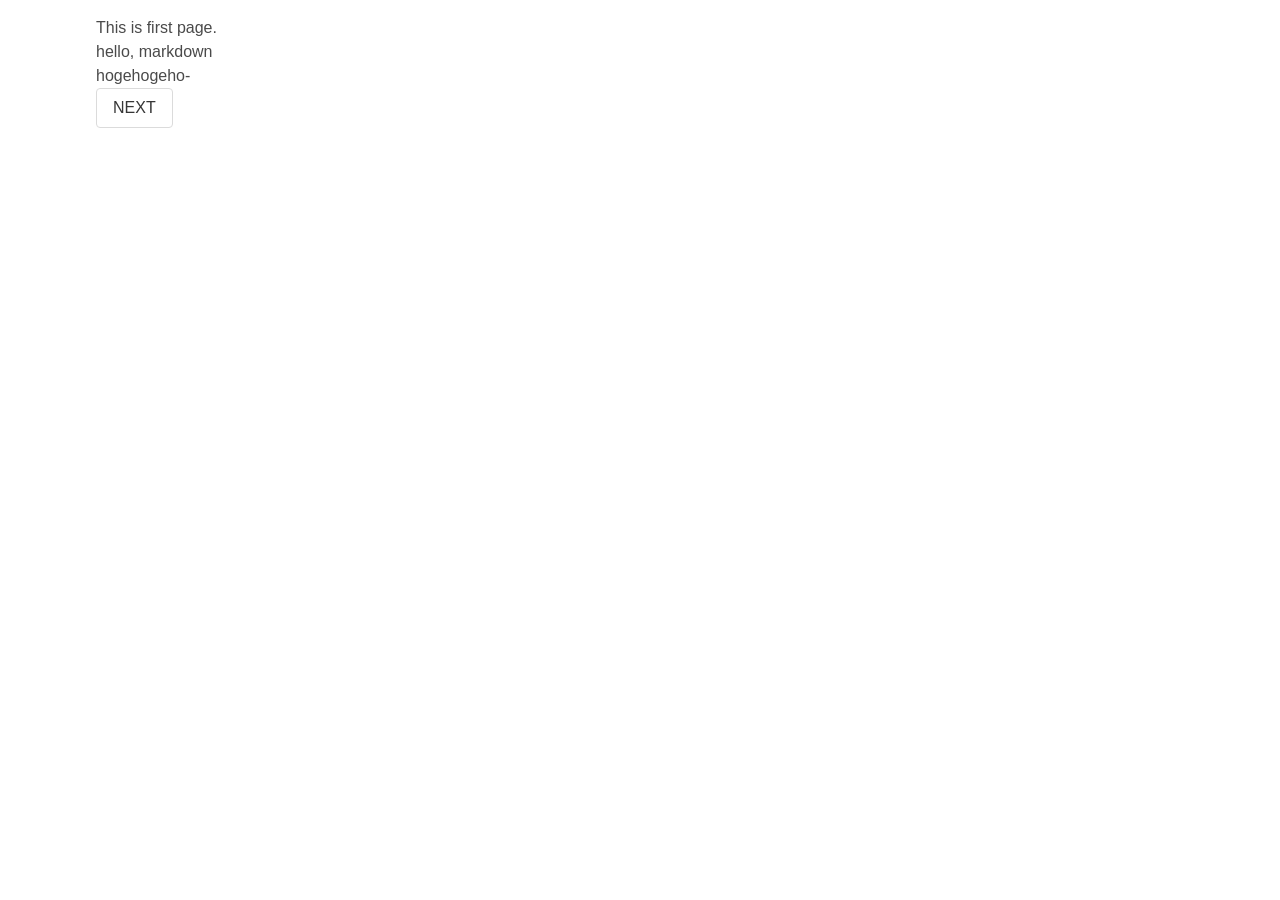
<file: multi_form_client/index.html>
<!DOCTYPE html>
<html>
    <head>
        <meta charset="utf-8">
        <meta name="viewport" content="width=device-width, initial-scale=1">
        <link rel="stylesheet" href="css/bulma.min.css">
        <link rel="stylesheet" href="css/transitions.css">
        <link rel="stylesheet" href="css/emoji.css">
        <!-- <link rel="stylesheet" href="css/style.css"> -->
        <link rel="stylesheet/less" type="text/css" href="css/style.less" />
        <title>Hello Forms!</title>
    </head>
    <body>

        <multiform id="app"></multiform>

        <script src="js/less.min.js"></script>

        <script src="js/jquery-3.4.1.min.js"></script>
        <script src="js/animateTransition.min.js"></script>
        <!-- <script src="js/axios.min.js"></script> -->
        <script src="js/markdown.js"></script>

        <script type="riot/tag" src="js/tag/date.tag.html"></script>
        <script type="riot/tag" src="js/tag/text.tag.html"></script>
        <script type="riot/tag" src="js/tag/page.tag.html"></script>
        <script type="riot/tag" src="js/tag/markdown.tag.html"></script>
        <script type="riot/tag" src="js/tag/multiform.tag.html"></script>
        <script src="js/riot+compiler.min.js"></script>

        <script src="js/main.js"></script>
        <script>
            $(function(){
                const event = riot.observable();
                riot.mount('#app', {biz: biz, event: event, config: config});
            });
        </script>

</body>
</html>
</file>
<file: multi_form_client/css/transitions.css>
/*
* Set of default transitions. Inspired by the Moobile page transitions: http://moobilejs.com
*/
html, body {
    height: 100%;
    overflow: hidden;
}

body {
    margin: 0;

    /* Default iOS settings */
    -webkit-text-size-adjust: 100%;
    -webkit-touch-callout: none;
    -webkit-tap-highlight-color: rgba(0, 0, 0, 0);

    /* Enable WP8 fastclick */
    -ms-touch-action: none;
    -ms-touch-select: none;
}

.transition-overlay {
    position: fixed;
    z-index: 1000;
    left:0;
    top:0;
    width: 100%;
    height: 100%;
    /*background-color: rgba(0, 0, 0, 0.5);*/
}
.transition-view-to-show {
    /* overflow:auto causes screen flickering on android but changing overflow method during animation could cause flickering on iOS :) */
    overflow: visible !important;
}
/* ==========================================================================
/* Slide */
/* ==========================================================================*/


/*@-webkit-keyframes slide-in {*/
    /*from { opacity: 0.999 }*/
    /*to   { opacity: 0.998 }*/
/*}*/
/*@-moz-keyframes slide-in {*/
    /*from { opacity: 0.999 }*/
    /*to   { opacity: 0.998 }*/
/*}*/
/*@-ms-keyframes slide-in {*/
    /*from { opacity: 0.999 }*/
    /*to   { opacity: 0.998 }*/
/*}*/
/*@-o-keyframes slide-in {*/
    /*from { opacity: 0.999 }*/
    /*to   { opacity: 0.998 }*/
/*}*/
/*@keyframes slide-in {*/
    /*from { opacity: 0.999 }*/
    /*to   { opacity: 0.998 }*/
/*}*/

/*.transition-slide-in {*/
    /*-webkit-transform: translate3d(0, 0, 0);*/
    /*-webkit-animation: slide-in 3600ms 1 cubic-bezier(0.5, 0.1, 0.5, 1.0);*/
    /*-moz-animation: slide-in 36000ms 1 cubic-bezier(0.5, 0.1, 0.5, 1.0);*/
    /*-ms-animation: slide-in 36000ms 1 cubic-bezier(0.5, 0.1, 0.5, 1.0);*/
    /*-o-animation: slide-in 36000ms 1 cubic-bezier(0.5, 0.1, 0.5, 1.0);*/
    /*animation: slide-in 3600ms 1 cubic-bezier(0.5, 0.1, 0.5, 1.0);*/
/*}*/

/*.slide-in-transition-view-to-show, .slide-in-transition-view-to-hide {*/
    /*-webkit-transition:-webkit-transform 3500ms cubic-bezier(0.5, 0.1, 0.5, 1.0);*/
    /*-moz-transition:-moz-transform 35000ms cubic-bezier(0.5, 0.1, 0.5, 1.0);*/
    /*-ms-transition:-ms-transform 35000ms cubic-bezier(0.5, 0.1, 0.5, 1.0);*/
    /*-o-transition:-o-transform 35000ms cubic-bezier(0.5, 0.1, 0.5, 1.0);*/
    /*transition:transform 3500ms cubic-bezier(0.5, 0.1, 0.5, 1.0);*/
/*}*/

/*.slide-in-transition-view-to-show {*/
    /*-webkit-transform: translate3d(100%, 0, 0);*/
    /*-moz-transform: translate3d(100%, 0, 0);*/
    /*-ms-transform: translate3d(100%, 0, 0);*/
    /*-o-transform: translate3d(100%, 0, 0);*/
    /*transform: translate3d(100%, 0, 0);*/
/*}*/

/*.slide-in-transition-view-to-hide {*/
    /*-webkit-transform: translate3d(0, 0, 0);*/
    /*-moz-transform: translate3d(0, 0, 0);*/
    /*-ms-transform: translate3d(0, 0, 0);*/
    /*-o-transform: translate3d(0, 0, 0);*/
    /*transform: translate3d(0, 0, 0);*/
/*}*/

/*.transition-slide-in .slide-in-transition-view-to-show {*/
    /*-webkit-transform: translate3d(0, 0, 0);*/
    /*-moz-transform: translate3d(0, 0, 0);*/
    /*-ms-transform: translate3d(0, 0, 0);*/
    /*-o-transform: translate3d(0, 0, 0);*/
    /*transform: translate3d(0, 0, 0);*/
/*}*/

/*.transition-slide-in .slide-in-transition-view-to-hide {*/
    /*-webkit-transform: translate3d(-100%, 0, 0);*/
    /*-moz-transform: translate3d(-100%, 0, 0);*/
    /*-ms-transform: translate3d(-100%, 0, 0);*/
    /*-o-transform: translate3d(-100%, 0, 0);*/
    /*transform: translate3d(-100%, 0, 0);*/
/*}*/

/**/

@-webkit-keyframes slide-in {
    from { -webkit-transform: translate3d(0, 0, 0); }
    to   { -webkit-transform: translate3d(-100%, 0, 0); }
}

@-moz-keyframes slide-in {
    from { -moz-transform: translate3d(0, 0, 0); }
    to   { -moz-transform: translate3d(-100%, 0, 0); }
}
@-ms-keyframes slide-in {
    from { -ms-transform: translate3d(0, 0, 0); }
    to   { -ms-transform: translate3d(-100%, 0, 0); }
}
@-o-keyframes slide-in {
    from { -o-transform: translate3d(0, 0, 0); }
    to   { -o-transform: translate3d(-100%, 0, 0); }
}
@keyframes slide-in {
    from { transform: translate3d(0, 0, 0); }
    to   { transform: translate3d(-100%, 0, 0); }
}

.transition-slide-in {
    -webkit-animation: slide-in 350ms 1 cubic-bezier(0.5, 0.1, 0.5, 1.0);
    -moz-animation: slide-in 350ms 1 cubic-bezier(0.5, 0.1, 0.5, 1.0);
    -ms-animation: slide-in 350ms 1 cubic-bezier(0.5, 0.1, 0.5, 1.0);
    -o-animation: slide-in 350ms 1 cubic-bezier(0.5, 0.1, 0.5, 1.0);
    animation: slide-in 350ms 1 cubic-bezier(0.5, 0.1, 0.5, 1.0);
    overflow: visible !important;
}

.transition-slide-in .slide-in-transition-view-to-show {
    -webkit-transform: translate3d(100%, 0, 0);
    -moz-transform: translate3d(100%, 0, 0);
    -ms-transform: translate3d(100%, 0, 0);
    -o-transform: translate3d(100%, 0, 0);
    transform: translate3d(100%, 0, 0);
}

.transition-slide-in .slide-in-transition-view-to-hide {
    -webkit-transform: translate3d(0, 0, 0);
    -moz-transform: translate3d(0, 0, 0);
    -ms-transform: translate3d(0, 0, 0);
    -o-transform: translate3d(0, 0, 0);
    transform: translate3d(0, 0, 0);
}

/* Transition Slide (out)
-----------------------------------------------------------------------------*/

@-webkit-keyframes slide-out {
    from { -webkit-transform: translate3d(-100%, 0, 0); }
    to   { -webkit-transform: translate3d(0, 0, 0); }
}
@-moz-keyframes slide-out {
    from { -moz-transform: translate3d(-100%, 0, 0); }
    to   { -moz-transform: translate3d(0, 0, 0); }
}
@-ms-keyframes slide-out {
    from { -ms-transform: translate3d(-100%, 0, 0); }
    to   { -ms-transform: translate3d(0, 0, 0); }
}
@-o-keyframes slide-out {
    from { -o-transform: translate3d(-100%, 0, 0); }
    to   { -o-transform: translate3d(0, 0, 0); }
}
@keyframes slide-out {
    from { transform: translate3d(-100%, 0, 0); }
    to   { transform: translate3d(0, 0, 0); }
}

.transition-slide-out {
    -webkit-animation: slide-out 350ms 1 cubic-bezier(0.5, 0.1, 0.5, 1.0);
    -moz-animation: slide-out 350ms 1 cubic-bezier(0.5, 0.1, 0.5, 1.0);
    -ms-animation: slide-out 350ms 1 cubic-bezier(0.5, 0.1, 0.5, 1.0);
    -o-animation: slide-out 350ms 1 cubic-bezier(0.5, 0.1, 0.5, 1.0);
    animation: slide-out 350ms 1 cubic-bezier(0.5, 0.1, 0.5, 1.0);
    overflow: visible !important;
}

.transition-slide-out .slide-out-transition-view-to-show {
    -webkit-transform: translate3d(0, 0, 0);
    -moz-transform: translate3d(0, 0, 0);
    -ms-transform: translate3d(0, 0, 0);
    -o-transform: translate3d(0, 0, 0);
    transform: translate3d(0, 0, 0);
}

.transition-slide-out .slide-out-transition-view-to-hide {
    -webkit-transform: translate3d(100%,0, 0);
    -moz-transform: translate3d(100%, 0, 0);
    -ms-transform: translate3d(100%, 0, 0);
    -o-transform: translate3d(100%, 0, 0);
    transform: translate3d(100%, 0, 0);
}

/* ==========================================================================*/
/* Alternative Slide animation (to solve issue on android 4.1) */
/* ==========================================================================*/













/* ==========================================================================*/
/* Fade */
/* ==========================================================================*/

/* Transition Fade (in)
-----------------------------------------------------------------------------*/

@-webkit-keyframes fade-in {
    from { opacity: 0; }
    to   { opacity: 1; }
}
@-moz-keyframes fade-in {
    from { opacity: 0; }
    to   { opacity: 1; }
}
@-ms-keyframes fade-in {
    from { opacity: 0; }
    to   { opacity: 1; }
}
@-o-keyframes fade-in {
    from { opacity: 0; }
    to   { opacity: 1; }
}
@keyframes fade-in {
    from { opacity: 0; }
    to   { opacity: 1; }
}
.transition-fade-in .fade-in-transition-view-to-show {
    -webkit-animation: fade-in 350ms 1 cubic-bezier(0.5, 0.1, 0.5, 1.0);
    -moz-animation: fade-in 350ms 1 cubic-bezier(0.5, 0.1, 0.5, 1.0);
    -ms-animation: fade-in 350ms 1 cubic-bezier(0.5, 0.1, 0.5, 1.0);
    -o-animation: fade-in 350ms 1 cubic-bezier(0.5, 0.1, 0.5, 1.0);
    animation: fade-in 350ms 1 cubic-bezier(0.5, 0.1, 0.5, 1.0);
    z-index: 100;
}

.transition-fade-in .fade-in-transition-view-to-hide {
    z-index: 50;
}

/* Transition Fade (out)
-----------------------------------------------------------------------------*/

@-webkit-keyframes fade-out {
    from { opacity: 1; }
    to   { opacity: 0; }
}
@-moz-keyframes fade-out {
    from { opacity: 1; }
    to   { opacity: 0; }
}
@-ms-keyframes fade-out {
    from { opacity: 1; }
    to   { opacity: 0; }
}
@-o-keyframes fade-out {
    from { opacity: 1; }
    to   { opacity: 0; }
}
@keyframes fade-out {
    from { opacity: 1; }
    to   { opacity: 0; }
}
.transition-fade-out {
    -webkit-transform: translate3d(0, 0, 0);
}
.transition-fade-out .fade-out-transition-view-to-show {
    z-index: 50;
}

.transition-fade-out .fade-out-transition-view-to-hide {
    -webkit-transform: translate3d(0, 0, 0);
    -webkit-animation: fade-out 350ms 1 cubic-bezier(0.5, 0.1, 0.5, 1.0);
    -moz-animation: fade-out 350ms 1 cubic-bezier(0.5, 0.1, 0.5, 1.0);
    -ms-animation: fade-out 350ms 1 cubic-bezier(0.5, 0.1, 0.5, 1.0);
    -o-animation: fade-out 350ms 1 cubic-bezier(0.5, 0.1, 0.5, 1.0);
    animation: fade-out 350ms 1 cubic-bezier(0.5, 0.1, 0.5, 1.0);
    z-index: 100;
}

/* ==========================================================================*/
/* Cover */
/* ==========================================================================*/

/* Transition Cover (in)
-----------------------------------------------------------------------------*/

@-webkit-keyframes cover-in {
    from { -webkit-transform: translate3d(0, 100%, 0); }
    to   { -webkit-transform: translate3d(0, 0, 0); }
}
@-moz-keyframes cover-in {
    from { -moz-transform: translate3d(0, 100%, 0); }
    to   { -moz-transform: translate3d(0, 0, 0); }
}
@-ms-keyframes cover-in {
    from { -ms-transform: translate3d(0, 100%, 0); }
    to   { -ms-transform: translate3d(0, 0, 0); }
}
@-o-keyframes cover-in {
    from { -o-transform: translate3d(0, 100%, 0); }
    to   { -o-transform: translate3d(0, 0, 0); }
}
@keyframes cover-in {
    from { transform: translate3d(0, 100%, 0); }
    to   { transform: translate3d(0, 0, 0); }
}

.transition-cover-in {
    overflow: hidden;
}

.transition-cover-in .cover-in-transition-view-to-show {
    -webkit-animation: cover-in 400ms 1 cubic-bezier(0.5, 0.1, 0.5, 1.0);
    -moz-animation: cover-in 400ms 1 cubic-bezier(0.5, 0.1, 0.5, 1.0);
    -ms-animation: cover-in 400ms 1 cubic-bezier(0.5, 0.1, 0.5, 1.0);
    -o-animation: cover-in 400ms 1 cubic-bezier(0.5, 0.1, 0.5, 1.0);
    animation: cover-in 400ms 1 cubic-bezier(0.5, 0.1, 0.5, 1.0);
    z-index: 100;
}

.transition-cover-in .cover-in-transition-view-to-hide {
    -webkit-transform: translate3d(0, 0, 0);
    z-index: 50;
}

/* Transition Cover (out)
-----------------------------------------------------------------------------*/

@-webkit-keyframes cover-out {
    from { -webkit-transform: translate3d(0, 0, 0); }
    to   { -webkit-transform: translate3d(0, 100%, 0); }
}
@-moz-keyframes cover-out {
    from { -moz-transform: translate3d(0, 0, 0); }
    to   { -moz-transform: translate3d(0, 100%, 0); }
}
@-ms-keyframes cover-out {
    from { -ms-transform: translate3d(0, 0, 0); }
    to   { -ms-transform: translate3d(0, 100%, 0); }
}
@-o-keyframes cover-out {
    from { -o-transform: translate3d(0, 0, 0); }
    to   { -o-transform: translate3d(0, 100%, 0); }
}
@keyframes cover-out {
    from { transform: translate3d(0, 0, 0); }
    to   { transform: translate3d(0, 100%, 0); }
}

.transition-cover-out {
    overflow: hidden;
}

.transition-cover-out .cover-out-transition-view-to-show {
    -webkit-transform: translate3d(0, 0, 0);
    z-index: 50;
}

.transition-cover-out .cover-out-transition-view-to-hide {
    -webkit-animation: cover-out 400ms 1 cubic-bezier(0.5, 0.1, 0.5, 1.0);
    -moz-animation: cover-out 400ms 1 cubic-bezier(0.5, 0.1, 0.5, 1.0);
    -ms-animation: cover-out 400ms 1 cubic-bezier(0.5, 0.1, 0.5, 1.0);
    -o-animation: cover-out 400ms 1 cubic-bezier(0.5, 0.1, 0.5, 1.0);
    animation: cover-out 400ms 1 cubic-bezier(0.5, 0.1, 0.5, 1.0);
    z-index: 100;
}



/* ==========================================================================*/
/* Cover_right */
/* ==========================================================================*/

/* Transition Cover_right - (in)
-----------------------------------------------------------------------------*/

@-webkit-keyframes cover-right-in {
    from { -webkit-transform: translate3d(100%, 0, 0); }
    to   { -webkit-transform: translate3d(0, 0, 0); }
}
@-moz-keyframes cover-right-in {
    from { -moz-transform: translate3d(100%, 0, 0); }
    to   { -moz-transform: translate3d(0, 0, 0); }
}
@-ms-keyframes cover-right-in {
    from { -ms-transform: translate3d(100%, 0, 0); }
    to   { -ms-transform: translate3d(0, 0, 0); }
}
@-o-keyframes cover-right-in {
    from { -o-transform: translate3d(100%, 0, 0); }
    to   { -o-transform: translate3d(0, 0, 0); }
}
@keyframes cover-right-in {
    from { transform: translate3d(100%, 0, 0); }
    to   { transform: translate3d(0, 0, 0); }
}

.transition-cover-right-in .cover-right-in-transition-view-to-show {
    -webkit-animation: cover-right-in 400ms 1 cubic-bezier(0.5, 0.1, 0.5, 1.0);
    -moz-animation: cover-right-in 400ms 1 cubic-bezier(0.5, 0.1, 0.5, 1.0);
    -ms-animation: cover-right-in 400ms 1 cubic-bezier(0.5, 0.1, 0.5, 1.0);
    -o-animation: cover-right-in 400ms 1 cubic-bezier(0.5, 0.1, 0.5, 1.0);
    animation: cover-right-in 400ms 1 cubic-bezier(0.5, 0.1, 0.5, 1.0);
    z-index: 100;
}

.transition-cover-right-in .cover-right-in-transition-view-to-hide {
    -webkit-transform: translate3d(0, 0, 0);
    z-index: 50;
}

/* Transition Cover_right  (out)
-----------------------------------------------------------------------------*/

@-webkit-keyframes cover-right-out {
    from { -webkit-transform: translate3d(0, 0, 0); }
    to   { -webkit-transform: translate3d(100%, 0, 0); }
}
@-moz-keyframes cover-right-out {
    from { -moz-transform: translate3d(0, 0, 0); }
    to   { -moz-transform: translate3d(100%, 0, 0); }
}
@-ms-keyframes cover-right-out {
    from { -ms-transform: translate3d(0, 0, 0); }
    to   { -ms-transform: translate3d(100%, 0, 0); }
}
@-o-keyframes cover-right-out {
    from { -o-transform: translate3d(0, 0, 0); }
    to   { -o-transform: translate3d(100%, 0, 0); }
}
@keyframes cover-right-out {
    from { transform: translate3d(0, 0, 0); }
    to   { transform: translate3d(100%, 0, 0); }
}

.transition-cover-right-out .cover-right-out-transition-view-to-show {
    -webkit-transform: translate3d(0, 0, 0);
    z-index: 50;

}

.transition-cover-right-out .cover-right-out-transition-view-to-hide {
    -webkit-animation: cover-right-out 400ms 1 cubic-bezier(0.5, 0.1, 0.5, 1.0);
    -moz-animation: cover-right-out 400ms 1 cubic-bezier(0.5, 0.1, 0.5, 1.0);
    -ms-animation: cover-right-out 400ms 1 cubic-bezier(0.5, 0.1, 0.5, 1.0);
    -o-animation: cover-right-out 400ms 1 cubic-bezier(0.5, 0.1, 0.5, 1.0);
    animation: cover-right-out 400ms 1 cubic-bezier(0.5, 0.1, 0.5, 1.0);
    z-index: 100;
}


/* ==========================================================================*/
/* Cover_left */
/* ==========================================================================*/

/* Transition Cover_left - (in)
-----------------------------------------------------------------------------*/

@-webkit-keyframes cover-left-in {
    from { -webkit-transform: translate3d(-100%, 0, 0); }
    to   { -webkit-transform: translate3d(0, 0, 0); }
}
@-moz-keyframes cover-left-in {
    from { -moz-transform: translate3d(-100%, 0, 0); }
    to   { -moz-transform: translate3d(0, 0, 0); }
}
@-ms-keyframes cover-left-in {
    from { -ms-transform: translate3d(-100%, 0, 0); }
    to   { -ms-transform: translate3d(0, 0, 0); }
}
@-o-keyframes cover-left-in {
    from { -o-transform: translate3d(-100%, 0, 0); }
    to   { -o-transform: translate3d(0, 0, 0); }
}
@keyframes cover-left-in {
    from { transform: translate3d(-100%, 0, 0); }
    to   { transform: translate3d(0, 0, 0); }
}

.transition-cover-left-in .cover-left-in-transition-view-to-show {
    -webkit-animation: cover-left-in 400ms 1 cubic-bezier(0.5, 0.1, 0.5, 1.0);
    -moz-animation: cover-left-in 400ms 1 cubic-bezier(0.5, 0.1, 0.5, 1.0);
    -ms-animation: cover-left-in 400ms 1 cubic-bezier(0.5, 0.1, 0.5, 1.0);
    -o-animation: cover-left-in 400ms 1 cubic-bezier(0.5, 0.1, 0.5, 1.0);
    animation: cover-left-in 400ms 1 cubic-bezier(0.5, 0.1, 0.5, 1.0);
    z-index: 100;
}

.transition-cover-left-in .cover-left-in-transition-view-to-hide {
    -webkit-transform: translate3d(0, 0, 0);
    z-index: 50;
}

/* Transition Cover_left  (out)
-----------------------------------------------------------------------------*/

@-webkit-keyframes cover-left-out {
    from { -webkit-transform: translate3d(0, 0, 0); }
    to   { -webkit-transform: translate3d(-100%, 0, 0); }
}
@-moz-keyframes cover-left-out {
    from { -moz-transform: translate3d(0, 0, 0); }
    to   { -moz-transform: translate3d(-100%, 0, 0); }
}
@-ms-keyframes cover-left-out {
    from { -ms-transform: translate3d(0, 0, 0); }
    to   { -ms-transform: translate3d(-100%, 0, 0); }
}
@-o-keyframes cover-left-out {
    from { -o-transform: translate3d(0, 0, 0); }
    to   { -o-transform: translate3d(-100%, 0, 0); }
}
@keyframes cover-left-out {
    from { transform: translate3d(0, 0, 0); }
    to   { transform: translate3d(-100%, 0, 0); }
}

.transition-cover-left-out .cover-left-out-transition-view-to-show {
    -webkit-transform: translate3d(0, 0, 0);
    z-index: 50;

}

.transition-cover-left-out .cover-left-out-transition-view-to-hide {
    -webkit-animation: cover-left-out 400ms 1 cubic-bezier(0.5, 0.1, 0.5, 1.0);
    -moz-animation: cover-left-out 400ms 1 cubic-bezier(0.5, 0.1, 0.5, 1.0);
    -ms-animation: cover-left-out 400ms 1 cubic-bezier(0.5, 0.1, 0.5, 1.0);
    -o-animation: cover-left-out 400ms 1 cubic-bezier(0.5, 0.1, 0.5, 1.0);
    animation: cover-left-out 400ms 1 cubic-bezier(0.5, 0.1, 0.5, 1.0);
    z-index: 100;
}

/* ==========================================================================*/
/* Cover_double */
/* ==========================================================================*/

/* Transition cover_double - (in)
-----------------------------------------------------------------------------*/

@-webkit-keyframes cover-double-in {
    from { -webkit-transform: translate3d(100%, 0, 0); }
    to   { -webkit-transform: translate3d(0, 0, 0); }
}
@-moz-keyframes cover-double-in {
    from { -moz-transform: translate3d(100%, 0, 0); }
    to   { -moz-transform: translate3d(0, 0, 0); }
}
@-ms-keyframes cover-double-in {
    from { -ms-transform: translate3d(100%, 0, 0); }
    to   { -ms-transform: translate3d(0, 0, 0); }
}
@-o-keyframes cover-double-in {
    from { -o-transform: translate3d(100%, 0, 0); }
    to   { -o-transform: translate3d(0, 0, 0); }
}
@keyframes cover-double-in {
    from { transform: translate3d(100%, 0, 0); }
    to   { transform: translate3d(0, 0, 0); }
}

.transition-cover-double-in .cover-double-in-transition-view-to-show {
    -webkit-animation: cover-double-in 400ms 1 cubic-bezier(0.5, 0.1, 0.5, 1.0);
    -moz-animation: cover-double-in 400ms 1 cubic-bezier(0.5, 0.1, 0.5, 1.0);
    -ms-animation: cover-double-in 400ms 1 cubic-bezier(0.5, 0.1, 0.5, 1.0);
    -o-animation: cover-double-in 400ms 1 cubic-bezier(0.5, 0.1, 0.5, 1.0);
    animation: cover-double-in 400ms 1 cubic-bezier(0.5, 0.1, 0.5, 1.0);
    z-index: 100;
}

.transition-cover-double-in .cover-double-in-transition-view-to-hide {
    -webkit-transform: translate3d(0, 0, 0);
    z-index: 50;
    background: #7f7f7f;
    -webkit-transition-property: background;
    -webkit-transition-duration: 1s;
    -webkit-transition-timing-function: ease;
    -webkit-filter: grayscale(1);
}

/* Transition cover_double  (out)
-----------------------------------------------------------------------------*/

@-webkit-keyframes cover-double-out {
    from { -webkit-transform: translate3d(-100%, 0, 0); }
    to   { -webkit-transform: translate3d(0, 0, 0); }
}
@-moz-keyframes cover-double-out {
    from { -moz-transform: translate3d(-100%, 0, 0); }
    to   { -moz-transform: translate3d(0, 0, 0); }
}
@-ms-keyframes cover-double-out {
    from { -ms-transform: translate3d(-100%, 0, 0); }
    to   { -ms-transform: translate3d(0, 0, 0); }
}
@-o-keyframes cover-double-out {
    from { -o-transform: translate3d(-100%, 0, 0); }
    to   { -o-transform: translate3d(0, 0, 0); }
}
@keyframes cover-double-out {
    from { transform: translate3d(-100%, 0, 0); }
    to   { transform: translate3d(0, 0, 0); }
}

.transition-cover-double-out .cover-double-out-transition-view-to-show {
    -webkit-animation: cover-double-out 400ms 1 cubic-bezier(0.5, 0.1, 0.5, 1.0);
    -moz-animation: cover-double-out 400ms 1 cubic-bezier(0.5, 0.1, 0.5, 1.0);
    -ms-animation: cover-double-out 400ms 1 cubic-bezier(0.5, 0.1, 0.5, 1.0);
    -o-animation: cover-double-out 400ms 1 cubic-bezier(0.5, 0.1, 0.5, 1.0);
    animation: cover-double-out 400ms 1 cubic-bezier(0.5, 0.1, 0.5, 1.0);
    z-index: 100;

}

.transition-cover-double-out .cover-double-out-transition-view-to-hide {
    -webkit-transform: translate3d(0, 0, 0);
    z-index: 50;
    background: #7f7f7f;

    -webkit-transition-property: background;
    -webkit-transition-duration: 1s;
    -webkit-transition-timing-function: ease;
    -webkit-filter: grayscale(1);
}
/* ==========================================================================*/
/* revolution */
/* ==========================================================================*/

/* Transition revolution - (in)
-----------------------------------------------------------------------------*/

@-webkit-keyframes revolution-in {
    from { -webkit-transform: rotateY(0deg); }
    to   { -webkit-transform: rotateY(180deg); }
}
@-moz-keyframes revolution-in {
    from { -moz-transform: rotateY(0deg); }
    to   { -moz-transform: rotateY(180deg); }
}
@-ms-keyframes revolution-in {
    from { -ms-transform: rotateY(0deg); }
    to   { -ms-transform: rotateY(180deg); }
}
@-o-keyframes revolution-in {
    from { -o-transform: rotateY(0deg); }
    to   { -o-transform: rotateY(180deg); }
}
@keyframes revolution-in {
    from { transform: rotateY(0deg); }
    to   { transform: rotateY(180deg); }
}
.revolution-in-transition-view-to-show {
    display: block;
    -webkit-transform: rotateY(180deg);
    -moz-transform: rotateY(180deg);
    -ms-transform: rotateY(180deg);
    -o-transform: rotateY(180deg);
    transform: rotateY(180deg);

    -webkit-backface-visibility: hidden;
    -moz-backface-visibility: hidden;
    -ms-backface-visibility: hidden;
    backface-visibility: hidden;
}

.revolution-in-transition-view-to-hide {
    display: block;
    -webkit-transform: rotateY(0);
    -moz-transform: rotateY(0);
    -ms-transform: rotateY(0);
    -o-transform: rotateY(0);
    transform: rotateY(0);

    -webkit-backface-visibility: hidden;
    -moz-backface-visibility: hidden;
    -ms-backface-visibility: hidden;
    backface-visibility: hidden;
}
.transition-revolution-in{
    -webkit-animation: revolution-in 400ms 1 cubic-bezier(0.5, 0.1, 0.5, 1.0);
    -moz-animation: revolution-in 400ms 1 cubic-bezier(0.5, 0.1, 0.5, 1.0);
    -ms-animation: revolution-in 400ms 1 cubic-bezier(0.5, 0.1, 0.5, 1.0);
    -o-animation: revolution-in 400ms 1 cubic-bezier(0.5, 0.1, 0.5, 1.0);
    animation: revolution-in 400ms 1 cubic-bezier(0.5, 0.1, 0.5, 1.0);

    -webkit-transform-style: preserve-3d;
    -moz-transform-style: preserve-3d;
    -ms-transform-style: preserve-3d;
    -o-transform-style: preserve-3d;
    transform-style: preserve-3d;

    -webkit-perspective: 1000;
    -moz-perspective: 1000;
    -ms-perspective: 1000;
    perspective: 1000;
}

/* Transition revolution  (out)
-----------------------------------------------------------------------------*/

@-webkit-keyframes revolution-out {
    from { -webkit-transform: rotateY(180deg); }
    to   { -webkit-transform: rotateY(0deg); }
}
@-moz-keyframes revolution-out {
    from { -moz-transform: rotateY(180deg); }
    to   { -moz-transform: rotateY(0deg); }
}
@-ms-keyframes revolution-out {
    from { -ms-transform: rotateY(180deg); }
    to   { -ms-transform: rotateY(0deg); }
}
@-o-keyframes revolution-out {
    from { -o-transform: rotateY(180deg); }
    to   { -o-transform: rotateY(0deg); }
}
@keyframes revolution-out {
    from { transform: rotateY(180deg); }
    to   { transform: rotateY(0deg); }
}

.revolution-out-transition-view-to-show {
    -webkit-transform: translate3d(0,0,0);
    -webkit-backface-visibility: hidden;
    -moz-backface-visibility: hidden;
    -ms-backface-visibility: hidden;
    backface-visibility: hidden;
}

.revolution-out-transition-view-to-hide {
    -webkit-transform: translate3d(0,0,0);
    -webkit-backface-visibility: hidden;
    -moz-backface-visibility: hidden;
    -ms-backface-visibility: hidden;
    backface-visibility: hidden;

    -webkit-transform: rotateY(180deg);
    -moz-transform: rotateY(180deg);
    -ms-transform: rotateY(180deg);
    -o-transform: rotateY(180deg);
    transform: rotateY(180deg);
}
.transition-revolution-out{
    -webkit-animation: revolution-out 400ms 1 cubic-bezier(0.5, 0.1, 0.5, 1.0);
    -moz-animation: revolution-out 400ms 1 cubic-bezier(0.5, 0.1, 0.5, 1.0);
    -ms-animation: revolutionout 400ms 1 cubic-bezier(0.5, 0.1, 0.5, 1.0);
    -o-animation: revolution-out 400ms 1 cubic-bezier(0.5, 0.1, 0.5, 1.0);
    animation: revolution-out 400ms 1 cubic-bezier(0.5, 0.1, 0.5, 1.0);

    -webkit-transform-style: preserve-3d;
    -moz-transform-style: preserve-3d;
    -ms-transform-style: preserve-3d;
    -o-transform-style: preserve-3d;
    transform-style: preserve-3d;

    -webkit-perspective: 1000;
    -moz-perspective: 1000;
    -ms-perspective: 1000;
    perspective: 1000;
}

/* ==========================================================================*/
/* bounce */
/* ==========================================================================*/

/* Transition bounce - (in)
-----------------------------------------------------------------------------*/

@-webkit-keyframes bounce-in {
    0% {
    opacity: 0;
    -webkit-transform: scale(.3);
    transform: scale(.3);
  }

  50% {
    opacity: 1;
    -webkit-transform: scale(1.05);
    transform: scale(1.05);
  }

  70% {
    -webkit-transform: scale(.9);
    transform: scale(.9);
  }

  100% {
    opacity: 1;
    -webkit-transform: scale(1);
    transform: scale(1);
  }
}

@-moz-keyframes bounce-in {
    0% {
        opacity: 0;
        transform: scale(.3);
    }

    50% {
        opacity: 1;
        transform: scale(1.05);
    }

    70% {
        transform: scale(.9);
    }

    100% {
        opacity: 1;
        transform: scale(1);
    }
}
@-ms-keyframes bounce-in {
        0% {
            opacity: 0;
            transform: scale(.3);
        }

        50% {
            opacity: 1;
            transform: scale(1.05);
        }

        70% {
            transform: scale(.9);
        }

        100% {
            opacity: 1;
            transform: scale(1);
        }
    }

@-o-keyframes bounce-in {
        0% {
            opacity: 0;
            transform: scale(.3);
        }

        50% {
            opacity: 1;
            transform: scale(1.05);
        }

        70% {
            transform: scale(.9);
        }

        100% {
            opacity: 1;
            transform: scale(1);
        }
    }

@keyframes bounce-in {
        0% {
            opacity: 0;
            transform: scale(.3);
        }

        50% {
            opacity: 1;
            transform: scale(1.05);
        }

        70% {
            transform: scale(.9);
        }

        100% {
            opacity: 1;
            transform: scale(1);
        }
    }

.transition-bounce-in .bounce-in-transition-view-to-show {
    -webkit-animation: bounce-in 400ms 1 cubic-bezier(0.5, 0.1, 0.5, 1.0);
    -moz-animation: bounce-in 400ms 1 cubic-bezier(0.5, 0.1, 0.5, 1.0);
    -ms-animation: bounce-in 400ms 1 cubic-bezier(0.5, 0.1, 0.5, 1.0);
    -o-animation: bounce-in 400ms 1 cubic-bezier(0.5, 0.1, 0.5, 1.0);
    animation: bounce-in 400ms 1 cubic-bezier(0.5, 0.1, 0.5, 1.0);
    z-index: 100;
}

.transition-bounce-in .bounce-in-transition-view-to-hide {
    -webkit-transform: translate3d(0, 0, 0);
    transform: translate3d(0, 0, 0);
    z-index: 50;
}

/* Transition bounce  (out)
-----------------------------------------------------------------------------*/

@-webkit-keyframes bounce-out {
   0% {
    -webkit-transform: scale(1);
    transform: scale(1);
  }

  25% {
    -webkit-transform: scale(.95);
    transform: scale(.95);
  }

  50% {
    opacity: 1;
    -webkit-transform: scale(1.1);
    transform: scale(1.1);
  }

  100% {
    opacity: 0;
    -webkit-transform: scale(.3);
    transform: scale(.3);
  }
}

@-moz-keyframes bounce-out {
    0% {
        transform: scale(1);
    }

    25% {
        transform: scale(.95);
    }

    50% {
        opacity: 1;
        transform: scale(1.1);
    }

    100% {
        opacity: 0;
        transform: scale(.3);
    }
}


@-ms-keyframes bounce-out {
    0% {
        transform: scale(1);
    }

    25% {
        transform: scale(.95);
    }

    50% {
        opacity: 1;
        transform: scale(1.1);
    }

    100% {
        opacity: 0;
        transform: scale(.3);
    }
}

@-o-keyframes bounce-out {
    0% {
        transform: scale(1);
    }

    25% {
        transform: scale(.95);
    }

    50% {
        opacity: 1;
        transform: scale(1.1);
    }

    100% {
        opacity: 0;
        transform: scale(.3);
    }
}


@keyframes bounce-out {
    0% {
        transform: scale(1);
    }

    25% {
        transform: scale(.95);
    }

    50% {
        opacity: 1;
        transform: scale(1.1);
    }

    100% {
        opacity: 0;
        transform: scale(.3);
    }
}

.transition-bounce-out .bounce-out-transition-view-to-show {
    -webkit-transform: translate3d(0, 0, 0);
    transform: translate3d(0, 0, 0);
    z-index: 50;
}

.transition-bounce-out .bounce-out-transition-view-to-hide {
     -webkit-animation: bounce-out 400ms 1 cubic-bezier(0.5, 0.1, 0.5, 1.0);
    -moz-animation: bounce-out 400ms 1 cubic-bezier(0.5, 0.1, 0.5, 1.0);
    -ms-animation: bounceout 400ms 1 cubic-bezier(0.5, 0.1, 0.5, 1.0);
    -o-animation: bounce-out 400ms 1 cubic-bezier(0.5, 0.1, 0.5, 1.0);
    animation: bounce-out 400ms 1 cubic-bezier(0.5, 0.1, 0.5, 1.0);
    z-index: 100;
}

/* ==========================================================================*/
/* outside */
/* ==========================================================================*/

/* Transition outside - (in)
-----------------------------------------------------------------------------*/

@-webkit-keyframes outside-in {
    from {
    opacity: 0;
    -webkit-transform: scale(1.1);
    transform: scale(1.1);
  }

  to{
    opacity: 1;
    -webkit-transform: scale(1);
    transform: scale(1);
  }
}

.transition-outside-in .outside-in-transition-view-to-show {
    -webkit-animation: outside-in 200ms 1 cubic-bezier(0.5, 0.1, 0.5, 1.0);
    -moz-animation: outside-in 200ms 1 cubic-bezier(0.5, 0.1, 0.5, 1.0);
    -ms-animation: outside-in 200ms 1 cubic-bezier(0.5, 0.1, 0.5, 1.0);
    -o-animation: outside-in 200ms 1 cubic-bezier(0.5, 0.1, 0.5, 1.0);
    animation: outside-in 200ms 1 cubic-bezier(0.5, 0.1, 0.5, 1.0);
    z-index: 100;
}

.transition-outside-in .outside-in-transition-view-to-hide {
    -webkit-transform: translate3d(0, 0, 0);
    z-index: 50;
}

/* Transition outside  (out)
-----------------------------------------------------------------------------*/

@-webkit-keyframes outside-out {
    from {
    opacity: 1;
    -webkit-transform: scale(1);
    transform: scale(1);
  }

  to{
    opacity: 0;
    -webkit-transform: scale(1.1);
    transform: scale(1.1);
  }
}

.transition-outside-out .outside-out-transition-view-to-show {
    -webkit-transform: translate3d(0, 0, 0);
    z-index: 50;
}

.transition-outside-out .outside-out-transition-view-to-hide {
    -webkit-animation: outside-out 200ms 1 cubic-bezier(0.5, 0.1, 0.5, 1.0);
    -moz-animation: outside-out 200ms 1 cubic-bezier(0.5, 0.1, 0.5, 1.0);
    -ms-animation: outsideout 200ms 1 cubic-bezier(0.5, 0.1, 0.5, 1.0);
    -o-animation: outside-out 200ms 1 cubic-bezier(0.5, 0.1, 0.5, 1.0);
    animation: outside-out 200ms 1 cubic-bezier(0.5, 0.1, 0.5, 1.0);
    z-index: 100;
}


/* ==========================================================================*/
/* Dialogs: popup, lightbox, modal windows etc */
/* ==========================================================================*/
@-webkit-keyframes bg-in {
    from { background: rgba(0,0,0, 0); }
    to   { background: rgba(0,0,0, 0.5); }
}
@-moz-keyframes bg-in {
    from { background: rgba(0,0,0, 0); }
    to   { background: rgba(0,0,0, 0.5); }
}
@-ms-keyframes bg-in {
    from { background: rgba(0,0,0, 0); }
    to   { background: rgba(0,0,0, 0.5); }
}
@-o-keyframes bg-in {
    from { background: rgba(0,0,0, 0); }
    to   { background: rgba(0,0,0, 0.5); }
}
@keyframes bg-in {
    from { background: rgba(0,0,0, 0); }
    to   { background: rgba(0,0,0, 0.5); }
}

@-webkit-keyframes bg-out {
    from { background: rgba(0,0,0, 0.5); }
    to   { background: rgba(0,0,0, 0); }
}
@-moz-keyframes bg-out {
    from { background: rgba(0,0,0, 0.5); }
    to   { background: rgba(0,0,0, 0); }
}
@-ms-keyframes bg-out {
    from { background: rgba(0,0,0, 0.5); }
    to   { background: rgba(0,0,0, 0); }
}
@-o-keyframes bg-out {
    from { background: rgba(0,0,0, 0.5); }
    to   { background: rgba(0,0,0, 0); }
}
@keyframes bg-out {
    from { background: rgba(0,0,0, 0.5); }
    to   { background: rgba(0,0,0, 0); }
}

.modal-container {
    position: fixed;
    z-index: 1000;
    left:0;
    top:0;
    width: 100%;
    height: 100%;
    background: rgba(0,0,0, 0.5);

    white-space: nowrap;
}
.modal-container:before {
    content: '';
    display: inline-block;
    vertical-align: top;
    height: 100%;
    width: 1px;
    margin: 0 -1px 0 0;
}


div[data-role="modal-view"] {
    position: relative;
    display: inline-block;
    vertical-align: top;
    text-align: left;
    max-height: 100%;
    white-space: normal;
    background: #fff;
}

/* dialog alignment: left top */
.modal-container.pos-left-top {
    text-align: left;
}
/* dialog alignment: center top */
.modal-container.pos-center-top {
    text-align: center;
}
/* dialog alignment: right top */
.modal-container.pos-right-top {
    text-align: right;
}

/* dialog alignment: x center */
.modal-container.pos-left-center:before,
.modal-container.pos-left-center div[data-role="modal-view"],
.modal-container.pos-center-center:before,
.modal-container.pos-center-center div[data-role="modal-view"],
.modal-container.pos-right-center:before,
.modal-container.pos-right-center div[data-role="modal-view"] {
    vertical-align: middle;
}
/* dialog alignment: left center */

/* dialog alignment: center center */
.modal-container.pos-center-center {
    text-align: center;
}
/* dialog alignment: right center */
.modal-container.pos-right-center {
    text-align: right;
}


/* dialog alignment: x bottom */
.modal-container.pos-left-bottom:before,
.modal-container.pos-left-bottom .modal-view,
.modal-container.pos-center-bottom:before,
.modal-container.pos-center-bottom .modal-view,
.modal-container.pos-right-bottom:before,
.modal-container.pos-right-bottom .modal-view {
    vertical-align: bottom;
}
/* dialog alignment: left bottom */

/* dialog alignment: center bottom */
.modal-container.pos-center-bottom {
    text-align: center;
}
/* dialog alignment: right bottom */
.modal-container.pos-right-bottom {
    text-align: right;
}



/* ==========================================================================*/
/* PopUp */
/* ==========================================================================*/


/* PopUp scale - (in)
-----------------------------------------------------------------------------*/

@-webkit-keyframes popup-scale-in {
    from { -webkit-transform: scale(0.7); }
    to   { -webkit-transform: scale(1); }
}
@-moz-keyframes popup-scale-in {
    from { -moz-transform: scale(0.7); }
    to   { -moz-transform: scale(1); }
}
@-ms-keyframes popup-scale-in {
    from { -ms-transform: scale(0.7); }
    to   { -ms-transform: scale(1); }
}
@-o-keyframes popup-scale-in {
    from { -o-transform: scale(0.7); }
    to   { -o-transform: scale(1); }
}
@keyframes popup-scale-in {
    from { transform: scale(0.7); }
    to   { transform: scale(1); }
}

@-webkit-keyframes opacity-in {
    from { opacity:0; }
    to   { opacity:1; }
}
@-moz-keyframes opacity-in {
    from { opacity:0; }
    to   { opacity:1; }
}
@-ms-keyframes opacity-in {
    from { opacity:0; }
    to   { opacity:1; }
}
@-o-keyframes opacity-in {
    from { opacity:0; }
    to   { opacity:1; }
}
@keyframes opacity-in {
    from { opacity:0; }
    to   { opacity:1; }
}

.transition-popup-scale-in {
    -webkit-animation: opacity-in 200ms 1 ease;
    -moz-animation: opacity-in 200ms 1 ease;
    -ms-animation: opacity-in 200ms 1 ease;
    -o-animation: opacity-in 200ms 1 ease;
    animation: opacity-in 200ms 1 ease;
}
.transition-popup-scale-in .popup-scale-in-transition-view-to-show {
    -webkit-animation: popup-scale-in 200ms 1 ease;
    -moz-animation: popup-scale-in 200ms 1 ease;
    -ms-animation: popup-scale-in 200ms 1 ease;
    -o-animation: popup-scale-in 200ms 1 ease;
    animation: popup-scale-in 200ms 1 ease;

    -webkit-transform-origin:50% 50%;
    -moz-transform-origin:50% 50%;
    -ms-transform-origin:50% 50%;
    transform-origin:50% 50%;
}

/* PopUp scale (out)
-----------------------------------------------------------------------------*/

@-webkit-keyframes popup-scale-out {
    from { -webkit-transform: scale(1); }
    to   { -webkit-transform: scale(0.7); }
}
@-moz-keyframes popup-scale-out {
    from { -moz-transform: scale(1); }
    to   { -moz-transform: scale(0.7); }
}
@-ms-keyframes popup-scale-out {
    from { -ms-transform: scale(1); }
    to   { -ms-transform: scale(0.7); }
}
@-o-keyframes popup-scale-out {
    from { -o-transform: scale(1); }
    to   { -o-transform: scale(0.7); }
}
@keyframes popup-scale-out {
    from { transform: scale(1); }
    to   { transform: scale(0.7); }
}


@-webkit-keyframes opacity-out {
    from { opacity:1; }
    to   { opacity:0; }
}
@-moz-keyframes opacity-out {
    from { opacity:1; }
    to   { opacity:0; }
}
@-ms-keyframes opacity-out {
    from { opacity:1; }
    to   { opacity:0; }
}
@-o-keyframes opacity-out {
    from { opacity:1; }
    to   { opacity:0; }
}
@keyframes opacity-out {
    from { opacity:1; }
    to   { opacity:0; }
}


.transition-popup-scale-out {
    -webkit-animation: opacity-out 2000ms 1 ease;
    -moz-animation: opacity-out 2000ms 1 ease;
    -ms-animation: opacity-out 2000ms 1 ease;
    -o-animation: opacity-out 2000ms 1 ease;
    animation: opacity-out 2000ms 1 ease;
}

.transition-popup-scale-out .popup-scale-out-transition-view-to-hide {
    -webkit-animation: popup-scale-out 200ms 1 ease;
    -moz-animation: popup-scale-out 200ms 1 ease;
    -ms-animation: popup-scale-out 200ms 1 ease;
    -o-animation: popup-scale-out 200ms 1 ease;
    animation: popup-scale-out 200ms 1 ease;

    -webkit-transform-origin:50% 50%;
    -moz-transform-origin:50% 50%;
    -ms-transform-origin:50% 50%;
    transform-origin:50% 50%;
}



/* Transition PopUp fade - (in)
-----------------------------------------------------------------------------*/

@-webkit-keyframes popup-fade-in {
    from { opacity:0; }
    to   { opacity:1; }
}
@-moz-keyframes popup-fade-in {
    from { opacity:0; }
    to   { opacity:1; }
}
@-ms-keyframes popup-fade-in {
    from { opacity:0; }
    to   { opacity:1; }
}
@-o-keyframes popup-fade-in {
    from { opacity:0; }
    to   { opacity:1; }
}
@keyframes popup-fade-in {
    from { opacity:0; }
    to   { opacity:1; }
}

.transition-popup-fade-in {
    -webkit-animation: popup-fade-in 200ms 1 ease;
    -moz-animation: popup-fade-in 200ms 1 ease;
    -ms-animation: popup-fade-in 200ms 1 ease;
    -o-animation: popup-fade-in 200ms 1 ease;
    animation: popup-fade-in 200ms 1 ease;
}

/* Transition PopUp fade (out)
-----------------------------------------------------------------------------*/

@-webkit-keyframes popup-fade-out {
    from { opacity:1; }
    to   { opacity:0; }
}
@-moz-keyframes popup-fade-out {
    from { opacity:1; }
    to   { opacity:0; }
}
@-ms-keyframes popup-fade-out {
    from { opacity:1; }
    to   { opacity:0; }
}
@-o-keyframes popup-fade-out {
    from { opacity:1; }
    to   { opacity:0; }
}
@keyframes popup-fade-out {
    from { opacity:1; }
    to   { opacity:0; }
}


.transition-popup-fade-out {
    -webkit-animation: popup-fade-out 200ms 1 ease;
    -moz-animation: popup-fade-out 200ms 1 ease;
    -ms-animation: popup-fade-out 200ms 1 ease;
    -o-animation: popup-fade-out 200ms 1 ease;
    animation: popup-fade-out 200ms 1 ease;
}



/* Transition PopUp Drop - (in)
-----------------------------------------------------------------------------*/

@-webkit-keyframes popup-drop-in {
    from { opacity:0; }
    to   { opacity:1; }
}
@-moz-keyframes popup-drop-in {
    from { opacity:0; }
    to   { opacity:1; }
}
@-ms-keyframes popup-drop-in {
    from { opacity:0; }
    to   { opacity:1; }
}
@-o-keyframes popup-drop-in {
    from { opacity:0; }
    to   { opacity:1; }
}
@keyframes popup-drop-in {
    from { opacity:0; }
    to   { opacity:1; }
}

@-webkit-keyframes view-drop-in {
    from {
        -webkit-transform: translate3d(0, -100%, 0);
    }
    to   {
        -webkit-transform: translate3d(0, 0, 0);
    }
}
@-moz-keyframes view-drop-in {
    from {
        -moz-transform: translate3d(0, -100%, 0);
    }
    to   {
        -moz-transform: translate3d(0, 0, 0);
    }
}
@-ms-keyframes view-drop-in {
    from {
        -ms-transform: translate3d(0, -100%, 0);
    }
    to   {
        -ms-transform: translate3d(0, 0, 0);
    }
}
@-o-keyframes view-drop-in {
    from {
        -o-transform: translate3d(0, -100%, 0);
    }
    to   {
        -o-transform: translate3d(0, 0, 0);
    }
}
@keyframes view-drop-in {
    from {
        transform: translate3d(0, -100%, 0);
    }
    to   {
        transform: translate3d(0, 0, 0);
    }
}

.transition-popup-drop-in {
    -webkit-animation: popup-drop-in 200ms 1 ease;
    -moz-animation: popup-drop-in 200ms 1 ease;
    -ms-animation: popup-drop-in 200ms 1 ease;
    -o-animation: popup-drop-in 200ms 1 ease;
    animation: popup-drop-in 200ms 1 ease;
}
.transition-popup-drop-in .popup-drop-in-transition-view-to-show {
    -webkit-animation: view-drop-in 200ms 1 ease;
    -moz-animation: view-drop-in 200ms 1 ease;
    -ms-animation: view-drop-in 200ms 1 ease;
    -o-animation: view-drop-in 200ms 1 ease;
    animation: view-drop-in 200ms 1 ease;
}

/* Transition PopUp Drop (out)
-----------------------------------------------------------------------------*/

@-webkit-keyframes popup-drop-out {
    from { opacity:1; }
    to   { opacity:0; }
}
@-moz-keyframes popup-drop-out {
    from { opacity:1; }
    to   { opacity:0; }
}
@-ms-keyframes popup-drop-out {
    from { opacity:1; }
    to   { opacity:0; }
}
@-o-keyframes popup-drop-out {
    from { opacity:1; }
    to   { opacity:0; }
}
@keyframes popup-drop-out {
    from { opacity:1; }
    to   { opacity:0; }
}
@-webkit-keyframes view-drop-out {
    from {
        -webkit-transform: translate3d(0, 0, 0);
    }
    to   {
        -webkit-transform: translate3d(0, -100%, 0);
    }
}
@-moz-keyframes view-drop-out {
    from {
        -moz-transform: translate3d(0, 0, 0);
    }
    to   {
        -moz-transform: translate3d(0, -100%, 0);
    }
}
@-ms-keyframes view-drop-out {
    from {
        -ms-transform: translate3d(0, 0, 0);
    }
    to   {
        -ms-transform: translate3d(0, -100%, 0);
    }
}
@-o-keyframes view-drop-out {
    from {
        -o-transform: translate3d(0, 0, 0);
    }
    to   {
        -o-transform: translate3d(0, -100%, 0);
    }
}
@keyframes view-drop-out {
    from {
        transform: translate3d(0, 0, 0);
    }
    to   {
        transform: translate3d(0, -100%, 0);
    }
}

.transition-popup-drop-out {
    -webkit-animation: popup-drop-out 200ms 1 ease 50ms;
    -moz-animation: popup-drop-out 200ms 1 ease 50ms;
    -ms-animation: popup-drop-out 200ms 1 ease 50ms;
    -o-animation: popup-drop-out 200ms 1 ease 50ms;
    animation: popup-drop-out 200ms 1 ease 50ms;
}

.transition-popup-drop-out .popup-drop-out-transition-view-to-show {
    -webkit-animation: view-drop-out 200ms 1 ease;
    -moz-animation: view-drop-out 200ms 1 ease;
    -ms-animation: view-drop-out 200ms 1 ease;
    -o-animation: view-drop-out 200ms 1 ease;
    animation: view-drop-out 200ms 1 ease;
}

.transition-popup-drop-out .popup-drop-out-transition-view-to-hide {
    -webkit-animation: view-drop-out 250ms 1 ease;
    -moz-animation: view-drop-out 250ms 1 ease;
    -ms-animation: view-drop-out 250ms 1 ease;
    -o-animation: view-drop-out 250ms 1 ease;
    animation: view-drop-out 250ms 1 ease;
}


/* Transition PopUp Revolution - (in)
-----------------------------------------------------------------------------*/

@-webkit-keyframes popup-revolution-in {
    from { -webkit-transform: rotateY(180deg); }
    to   { -webkit-transform: rotateY(0deg); }
}
@-moz-keyframes popup-revolution-in {
    from { -moz-transform: rotateY(180deg); }
    to   { -moz-transform: rotateY(0deg); }
}
@-ms-keyframes popup-revolution-in {
    from { -ms-transform: rotateY(180deg); }
    to   { -ms-transform: rotateY(0deg); }
}
@-o-keyframes popup-revolution-in {
    from { -o-transform: rotateY(180deg); }
    to   { -o-transform: rotateY(0deg); }
}
@keyframes popup-revolution-in {
    from { transform: rotateY(180deg); }
    to   { transform: rotateY(0deg); }
}

.transition-popup-revolution-in .popup-revolution-in-transition-view-to-show {
    display: block;
    -webkit-animation: popup-revolution-in 200ms 1 cubic-bezier(0.5, 0.1, 0.5, 1.0);
    -moz-animation: popup-revolution-in 200ms 1 cubic-bezier(0.5, 0.1, 0.5, 1.0);
    -ms-animation: popup-revolution-in 200ms 1 cubic-bezier(0.5, 0.1, 0.5, 1.0);
    -o-animation: popup-revolution-in 200ms 1 cubic-bezier(0.5, 0.1, 0.5, 1.0);
    animation: popup-revolution-in 200ms 1 cubic-bezier(0.5, 0.1, 0.5, 1.0);

    -webkit-transform-style: preserve-3d;
    -moz-transform-style: preserve-3d;
    -ms-transform-style: preserve-3d;
    -o-transform-style: preserve-3d;
    transform-style: preserve-3d;

    -webkit-perspective: 1000;
    -moz-perspective: 1000;
    -ms-perspective: 1000;
    perspective: 1000;

    -webkit-backface-visibility: hidden;
    -moz-backface-visibility: hidden;
    -ms-backface-visibility: hidden;
    backface-visibility: hidden;
}

/* Transition PopUp Revolution - (out)
-----------------------------------------------------------------------------*/

@-webkit-keyframes popup-revolution-out {
    from { opacity:0.999; }
    to   { opacity:0.998; }
}
@-moz-keyframes popup-revolution-out {
    from { opacity:0.999; }
    to   { opacity:0.998; }
}
@-ms-keyframes popup-revolution-out {
    from { opacity:0.999; }
    to   { opacity:0.998; }
}
@-o-keyframes popup-revolution-out {
    from { opacity:0.999; }
    to   { opacity:0.998; }
}
@keyframes popup-revolution-out {
    from { opacity:0.999; }
    to   { opacity:0.998; }
}

@-webkit-keyframes view-revolution-out {
    from { -webkit-transform: rotateY(0deg); }
    to   { -webkit-transform: rotateY(90deg); }
}
@-moz-keyframes view-revolution-out {
    from { -moz-transform: rotateY(0deg); }
    to   { -moz-transform: rotateY(90deg); }
}
@-ms-keyframes view-revolution-out {
    from { -ms-transform: rotateY(0deg); }
    to   { -ms-transform: rotateY(90deg); }
}
@-o-keyframes view-revolution-out {
    from { -o-transform: rotateY(0deg); }
    to   { -o-transform: rotateY(90deg); }
}
@keyframes view-revolution-out {
    from { transform: rotateY(0deg); }
    to   { transform: rotateY(90deg); }
}

.transition-popup-revolution-out {
    -webkit-animation: popup-revolution-out 200ms 1 ease 50ms;
    -moz-animation: popup-revolution-out 200ms 1 ease 50ms;
    -ms-animation: popup-revolution-out 200ms 1 ease 50ms;
    -o-animation: popup-revolution-out 200ms 1 ease 50ms;
    animation: popup-revolution-out 200ms 1 ease 50ms;
}


.transition-popup-revolution-out .popup-revolution-out-transition-view-to-hide {
    -webkit-animation: view-revolution-out 250ms 1 ease;
    -moz-animation: view-revolution-out 250ms 1 ease;
    -ms-animation: view-revolution-out 250ms 1 ease;
    -o-animation: view-revolution-out 250ms 1 ease;
    animation: view-revolution-out 250ms 1 ease;
}
</file>
<file: multi_form_client/css/emoji.css>
/**
 * 絵文字😇を含むテキストを表示する @font-face 設定（Unicode 10.0対応版）
 * https://necomesi.jp/blog/tsmd/posts/154
 */
@font-face {
    font-family: MyFontFamily;
    src: local("Hiragino Kaku Gothic ProN"),
         local("Meiryo");
  }
  
  @font-face {
    font-family: MyFontFamily;
    font-weight: bold;
    src: local("Hiragino Kaku Gothic ProN"),
         local("Meiryo Bold");
  }
  
  @font-face {
    font-family: MyFontFamily;
    src: local("Segoe UI Emoji"),
         local("Segoe UI Symbol"),
         local("Apple Color Emoji"),
         local("Noto Color Emoji"),
         local("Noto Emoji");
    unicode-range: /*U+23, U+2A, U+30-39,*/ U+A9, U+AE, U+200D, U+203C, U+2049, U+20E3, U+2122, U+2139, U+2194-2199, U+21A9-21AA, U+231A-231B, U+2328, U+23CF, U+23E9-23F3, U+23F8-23FA, U+24C2, U+25AA-25AB, U+25B6, U+25C0, U+25FB-25FE, U+2600-2604, U+260E, U+2611, U+2614-2615, U+2618, U+261D, U+2620, U+2622-2623, U+2626, U+262A, U+262E-262F, U+2638-263A, U+2640, U+2642, U+2648-2653, U+2660, U+2663, U+2665-2666, U+2668, U+267B, U+267F, U+2692-2697, U+2699, U+269B-269C, U+26A0-26A1, U+26AA-26AB, U+26B0-26B1, U+26BD-26BE, U+26C4-26C5, U+26C8, U+26CE-26CF, U+26D1, U+26D3-26D4, U+26E9-26EA, U+26F0-26F5, U+26F7-26FA, U+26FD, U+2702, U+2705, U+2708-270D, U+270F, U+2712, U+2714, U+2716, U+271D, U+2721, U+2728, U+2733-2734, U+2744, U+2747, U+274C, U+274E, U+2753-2755, U+2757, U+2763-2764, U+2795-2797, U+27A1, U+27B0, U+27BF, U+2934-2935, U+2B05-2B07, U+2B1B-2B1C, U+2B50, U+2B55, U+3030, U+303D, U+3297, U+3299, U+FE0F, U+1F004, U+1F0CF, U+1F170-1F171, U+1F17E-1F17F, U+1F18E, U+1F191-1F19A, U+1F1E6-1F1FF, U+1F201-1F202, U+1F21A, U+1F22F, U+1F232-1F23A, U+1F250-1F251, U+1F300-1F321, U+1F324-1F393, U+1F396-1F397, U+1F399-1F39B, U+1F39E-1F3F0, U+1F3F3-1F3F5, U+1F3F7-1F4FD, U+1F4FF-1F53D, U+1F549-1F54E, U+1F550-1F567, U+1F56F-1F570, U+1F573-1F57A, U+1F587, U+1F58A-1F58D, U+1F590, U+1F595-1F596, U+1F5A4-1F5A5, U+1F5A8, U+1F5B1-1F5B2, U+1F5BC, U+1F5C2-1F5C4, U+1F5D1-1F5D3, U+1F5DC-1F5DE, U+1F5E1, U+1F5E3, U+1F5E8, U+1F5EF, U+1F5F3, U+1F5FA-1F64F, U+1F680-1F6C5, U+1F6CB-1F6D2, U+1F6E0-1F6E5, U+1F6E9, U+1F6EB-1F6EC, U+1F6F0, U+1F6F3-1F6F8, U+1F910-1F93A, U+1F93C-1F93E, U+1F940-1F945, U+1F947-1F94C, U+1F950-1F96B, U+1F980-1F997, U+1F9C0, U+1F9D0-1F9E6, U+E0062-E0063, U+E0065, U+E0067, U+E006C, U+E006E, U+E0073-E0074, U+E0077, U+E007F;
  }
  
  @font-face {
    font-family: MyFontFamily;
    font-weight: bold;
    src: local("Segoe UI Emoji"),
         local("Segoe UI Symbol"),
         local("Apple Color Emoji"),
         local("Noto Color Emoji")
         local("Noto Emoji");
    unicode-range: /*U+23, U+2A, U+30-39,*/ U+A9, U+AE, U+200D, U+203C, U+2049, U+20E3, U+2122, U+2139, U+2194-2199, U+21A9-21AA, U+231A-231B, U+2328, U+23CF, U+23E9-23F3, U+23F8-23FA, U+24C2, U+25AA-25AB, U+25B6, U+25C0, U+25FB-25FE, U+2600-2604, U+260E, U+2611, U+2614-2615, U+2618, U+261D, U+2620, U+2622-2623, U+2626, U+262A, U+262E-262F, U+2638-263A, U+2640, U+2642, U+2648-2653, U+2660, U+2663, U+2665-2666, U+2668, U+267B, U+267F, U+2692-2697, U+2699, U+269B-269C, U+26A0-26A1, U+26AA-26AB, U+26B0-26B1, U+26BD-26BE, U+26C4-26C5, U+26C8, U+26CE-26CF, U+26D1, U+26D3-26D4, U+26E9-26EA, U+26F0-26F5, U+26F7-26FA, U+26FD, U+2702, U+2705, U+2708-270D, U+270F, U+2712, U+2714, U+2716, U+271D, U+2721, U+2728, U+2733-2734, U+2744, U+2747, U+274C, U+274E, U+2753-2755, U+2757, U+2763-2764, U+2795-2797, U+27A1, U+27B0, U+27BF, U+2934-2935, U+2B05-2B07, U+2B1B-2B1C, U+2B50, U+2B55, U+3030, U+303D, U+3297, U+3299, U+FE0F, U+1F004, U+1F0CF, U+1F170-1F171, U+1F17E-1F17F, U+1F18E, U+1F191-1F19A, U+1F1E6-1F1FF, U+1F201-1F202, U+1F21A, U+1F22F, U+1F232-1F23A, U+1F250-1F251, U+1F300-1F321, U+1F324-1F393, U+1F396-1F397, U+1F399-1F39B, U+1F39E-1F3F0, U+1F3F3-1F3F5, U+1F3F7-1F4FD, U+1F4FF-1F53D, U+1F549-1F54E, U+1F550-1F567, U+1F56F-1F570, U+1F573-1F57A, U+1F587, U+1F58A-1F58D, U+1F590, U+1F595-1F596, U+1F5A4-1F5A5, U+1F5A8, U+1F5B1-1F5B2, U+1F5BC, U+1F5C2-1F5C4, U+1F5D1-1F5D3, U+1F5DC-1F5DE, U+1F5E1, U+1F5E3, U+1F5E8, U+1F5EF, U+1F5F3, U+1F5FA-1F64F, U+1F680-1F6C5, U+1F6CB-1F6D2, U+1F6E0-1F6E5, U+1F6E9, U+1F6EB-1F6EC, U+1F6F0, U+1F6F3-1F6F8, U+1F910-1F93A, U+1F93C-1F93E, U+1F940-1F945, U+1F947-1F94C, U+1F950-1F96B, U+1F980-1F997, U+1F9C0, U+1F9D0-1F9E6, U+E0062-E0063, U+E0065, U+E0067, U+E006C, U+E006E, U+E0073-E0074, U+E0077, U+E007F;
  }
  
  html {
    font-family: MyFontFamily, sans-serif;
  }
</file>
